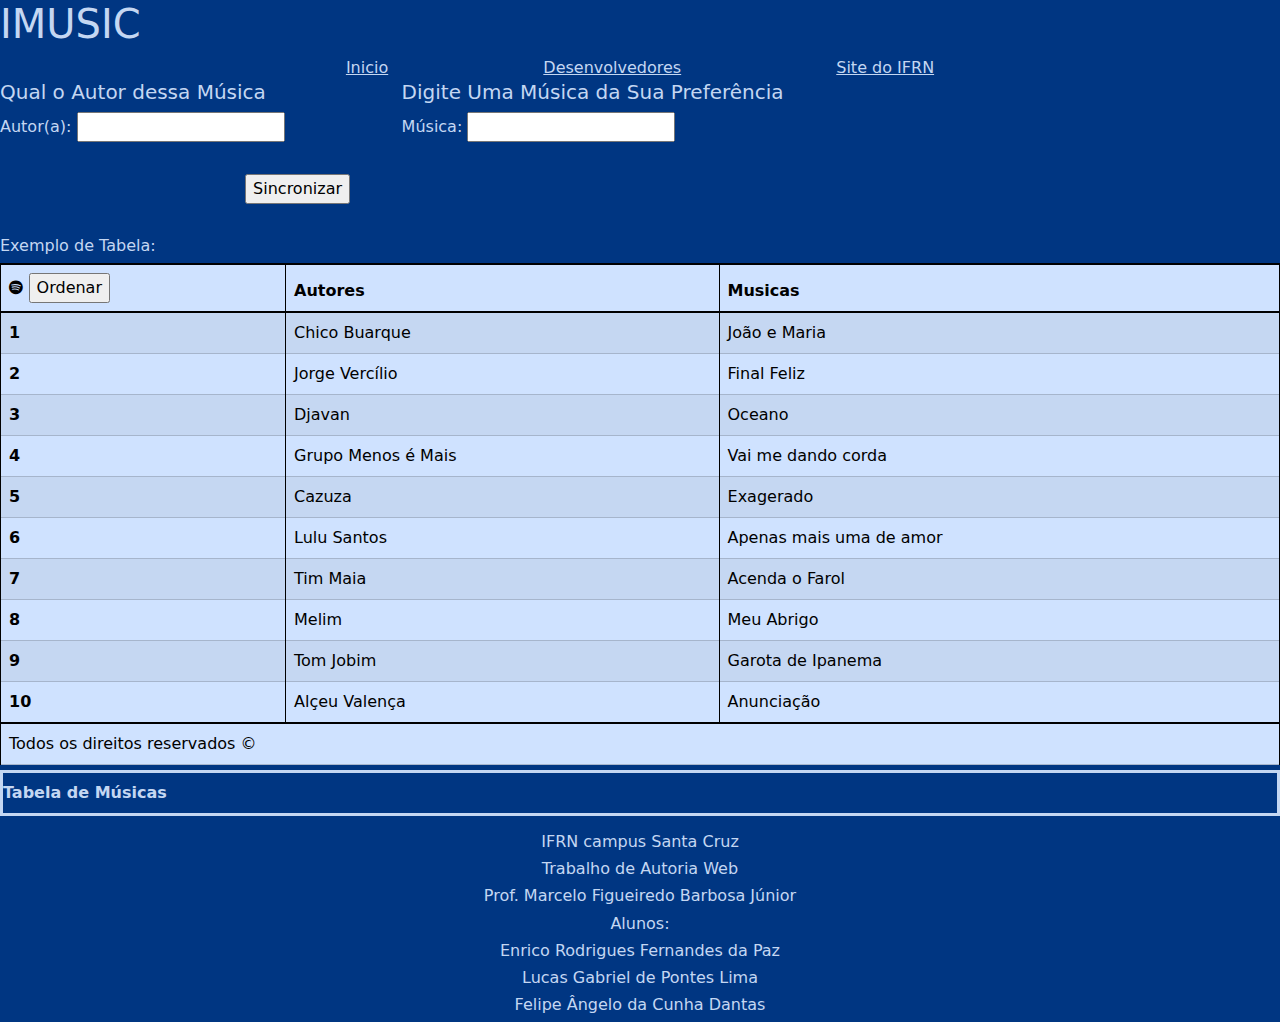
<file: FormularioeTabeladeMusica/index.html>
<!DOCTYPE html>
<html lang="en">
<head>
    <meta charset="UTF-8">
    <meta name="viewport" content="width=device-width, initial-scale=1.0">
    <title>Tabelas</title>
    <link href="https://cdn.jsdelivr.net/npm/bootstrap@5.3.3/dist/css/bootstrap.min.css" rel="stylesheet" integrity="sha384-QWTKZyjpPEjISv5WaRU9OFeRpok6YctnYmDr5pNlyT2bRjXh0JMhjY6hW+ALEwIH" crossorigin="anonymous">
    <link rel="stylesheet" href="https://cdnjs.cloudflare.com/ajax/libs/font-awesome/4.7.0/css/font-awesome.min.css">
    <link rel="stylesheet" href="css/tabela.css">
    <link rel="stylesheet" href="css/corpodapág.css">
    <script src="dinâmica.js" defer></script>
</head>
<body>
    <header>
        <h1>IMUSIC</h1>
    </header>
    <nav>
        <a href="index.html">Inicio</a>
        <a href="desenvolvedor.html">Desenvolvedores</a>
        <a href="https://portal.ifrn.edu.br/">Site do IFRN</a> 
    </nav>
    <main >
        <form action="server.php" method="post">
            <div>
            <h5>Qual o Autor dessa Música</h5>
            <label for="aut">Autor(a): </label>
            <input type="text" id="nomeAutor" name="nomeAutor">
            </div>
            
            <div> 
            <h5>Digite Uma Música da Sua Preferência</h5>
            <label for="msc">Música: </label>
            <input type="text" id="nomeMusicas" name="nomeMusicas">
            </div>
            

            <div class="Gravar">
            <label for="Gravar"></label>
            <input type="button" value="Sincronizar" id="btnGravar" onclick="adicionarnaTabela()">
            </div>
        </form>
        <table class="table table-primary table-striped table-hover table-bordered table-group-divider" id="mtable">
            <h6>Exemplo de Tabela:</h6>
            <caption>Tabela de Músicas</caption>
            <thead>
                <tr>
                    <th>
                        <i class="fa fa-spotify"></i>
                        <input type="button" value="Ordenar" id="btnOrdenar" onclick="ordenar()">
                    </th>
                    <th>Autores</th>
                    <th>Musicas</th>
                </tr>
            </thead>
            <tbody class="table-group-divider" id="tbody">
                <tr>
                    <th>1</th>
                    <td class="autor">Chico Buarque</td>
                    <td>João e Maria</td>
                </tr>
                <tr>
                    <th>2</th>
                    <td class="autor">Jorge Vercílio</td>
                    <td>Final Feliz</td>
                </tr>
                <tr>
                    <th>3</th>
                    <td class="autor">Djavan</td>
                    <td>Oceano</td>
                </tr>
                <tr>
                    <th>4</th>
                    <td class="autor">Grupo Menos é Mais</td>
                    <td>Vai me dando corda</td>
                </tr>
                <tr>
                    <th>5</th>
                    <td class="autor">Cazuza</td>
                    <td>Exagerado</td>
                </tr>
                <tr>
                    <th>6</th>
                    <td class="autor">Lulu Santos</td>
                    <td>Apenas mais uma de amor</td>
                </tr>
                <tr>
                    <th>7</th>
                    <td class="autor">Tim Maia</td>
                    <td>Acenda o Farol</td>
                </tr>
                <tr>
                    <th>8</th>
                    <td class="autor">Melim</td>
                    <td>Meu Abrigo</td>
                </tr>
                <tr>
                    <th>9</th>
                    <td class="autor">Tom Jobim</td>
                    <td>Garota de Ipanema</td>
                </tr>
                <tr>
                    <th>10</th>
                    <td class="autor">Alçeu Valença</td>
                    <td>Anunciação</td>
                </tr>
            </tbody>
            <tfoot class="table-group-divider">
                <tr>
                    <td colspan="3">Todos os direitos reservados &copy;</td>
                </tr>
            </tfoot> 
        </table>
    </main>
    <footer>
        <h6>
            IFRN campus Santa Cruz
        </h6>
        <h6>
            Trabalho de Autoria Web
        </h6>
        <h6>
            Prof. Marcelo Figueiredo Barbosa Júnior
        </h6>
        <h6>Alunos:</h6>
        <h6>Enrico Rodrigues Fernandes da Paz</h6>
        <h6>Lucas Gabriel de Pontes Lima</h6>
        <h6>Felipe Ângelo da Cunha Dantas</h6>
    </footer>
</body>
</html>
</file>
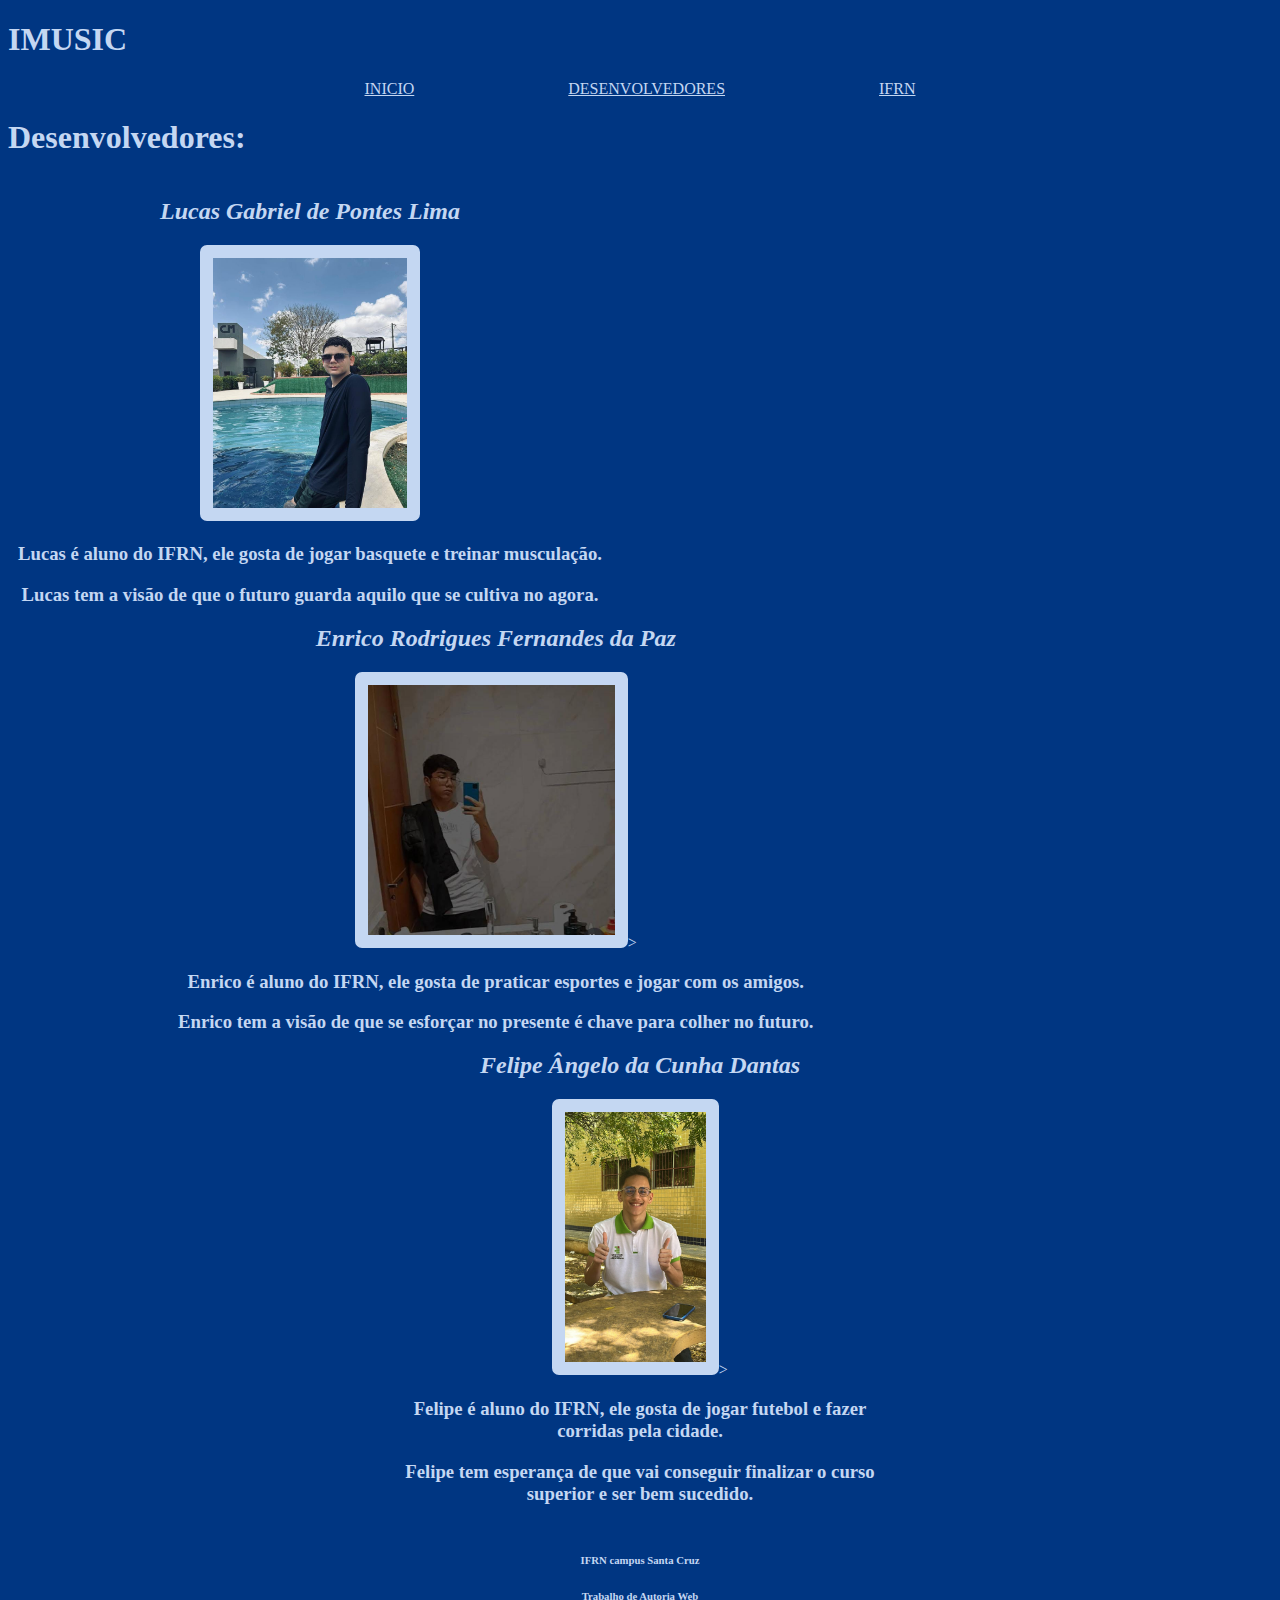
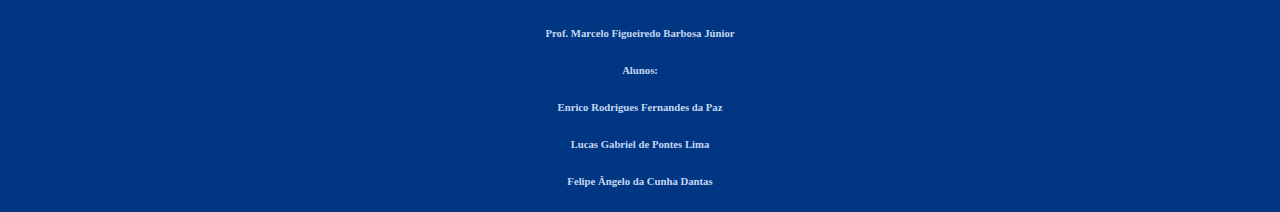
<file: FormularioeTabeladeMusica/desenvolvedor.html>
<!DOCTYPE html>
<html lang="en">
<head>
    <meta charset="UTF-8">
    <meta name="viewport" content="width=device-width, initial-scale=1.0">
    <title>Document</title>
    <link rel="stylesheet" href="css/desenvolvedor.css">
</head>
<body>
    <header>
        <h1>IMUSIC</h1>        
    </header>
    <nav>
        <a href="index.html"class="cabecalho">INICIO</a>
        <a href="desenvolvedor.html" class="cabecalho">DESENVOLVEDORES</a>
        <a href="https://portal.ifrn.edu.br/"class="cabecalho">IFRN</a>
    </nav>
    <main>
        <h1>
            Desenvolvedores:
        </h1>
    
    <div class="Lucas">
        <h2>
            Lucas Gabriel de Pontes Lima
        </h2>
        <img src="pag.desenvolv.2.jpeg" alt="">
        <h3>
            Lucas é aluno do IFRN, ele gosta de jogar basquete e treinar musculação.
        </h3>
        <h3>
            Lucas tem a visão de que o futuro guarda aquilo que se cultiva no agora. 
        </h3>
    </div>

    <div class="Enrico">
        <h2>
            Enrico Rodrigues Fernandes da Paz
        </h2>
        <img src="pag.desenvolv.1.jpeg" alt="">>
        
        <h3>
            Enrico é aluno do IFRN, ele gosta de praticar esportes e jogar com os amigos.
        </h3>
        <h3>
            Enrico tem a visão de que se esforçar no presente é chave para colher no futuro.
        </h3>
    </div>

    <div class="Felipe">
        <h2>
            Felipe Ângelo da Cunha Dantas
        </h2>
        <img src="pag.desenvolv.3.jpeg" alt="">>
        <h3>
            Felipe é aluno do IFRN, ele gosta de jogar futebol e fazer corridas pela cidade.
        </h3>
        <h3>
            Felipe tem esperança de que vai conseguir finalizar o curso superior e ser bem sucedido.
        </h3>
    </div>

    </main>
    <footer>
        <h6>
            IFRN campus Santa Cruz
        </h6>
        <h6>
            Trabalho de Autoria Web
        </h6>
        <h6>
            Prof. Marcelo Figueiredo Barbosa Júnior
        </h6>
        <h6>Alunos:</h6>
        <h6>Enrico Rodrigues Fernandes da Paz</h6>
        <h6>Lucas Gabriel de Pontes Lima</h6>
        <h6>Felipe Ângelo da Cunha Dantas</h6>
    </footer>
</body>
</html>
</file>
<file: FormularioeTabeladeMusica/css/tabela.css>
table{
    border-color: black;
    border-width: 0.1em;
    border-style: solid ;
    border-collapse: collapse;
}
td, th{
    border-color: black;
    border-width: 0.2em;
    border-style:solid ;
    background-color: #29cd61;
    color: white;

}
caption{
    font-weight: bold;
    background-color: rgb(0, 54, 130);
    color: rgb(196, 215, 242);
    border-color: rgb(196, 215, 242);
    border-width: 0.2em;
    border-style: solid;
    margin-top: 0.3em;
}
.table-group-divider{
    border-top-color:rgb(0, 0, 0);
}
h6{
    color: rgb(196, 215, 242)
}
</file>
<file: FormularioeTabeladeMusica/css/corpodapág.css>
body{
    background-color:rgb(0, 54, 130);
}
form{
    color: rgb(196, 215, 242);
}
div{
    display: inline-block;
    margin-right: 7em;
    margin-bottom: 2em;
}
.Gravar{
    margin-left: 15em;
}
a{
    font-style: normal;
    color: rgb(196, 215, 242);
    margin: 0 75px 0 75px;
    text-align: center;
}
nav{
    text-align: center;
}
header{
    color: rgb(196, 215, 242);
}
footer{
    text-align: center;
}
</file>
<file: FormularioeTabeladeMusica/css/desenvolvedor.css>
.Lucas{
    height: 2px;
}
.Enrico{
    height: 2px;
    margin-left: 170px;

}
.Felipe{
    height: 2px;
    margin: 0 380px 0 380px;
}
div{
    display: inline-block;
    margin: 0 10px 0 10px;
    text-align: center;

}
img{
    height: 250px;
    border-style: solid;
    border-width: 13px;
    border-color: rgb(196, 215, 242);
    border-radius: 7px;
}
body{
    background-color:rgb(0, 54, 130);
    color: rgb(196, 215, 242);
}
nav{
    text-align: center;
}
a{
    font-style: normal;
    color: rgb(196, 215, 242);
    margin: 0 75px 0 75px;
    text-align: center;
}
header{
    color: rgb(196, 215, 242);
    font-style: normal;
}
h2{
    font-style: oblique;
}
footer{
    margin-top: 50px;
    text-align: center;
}
</file>
